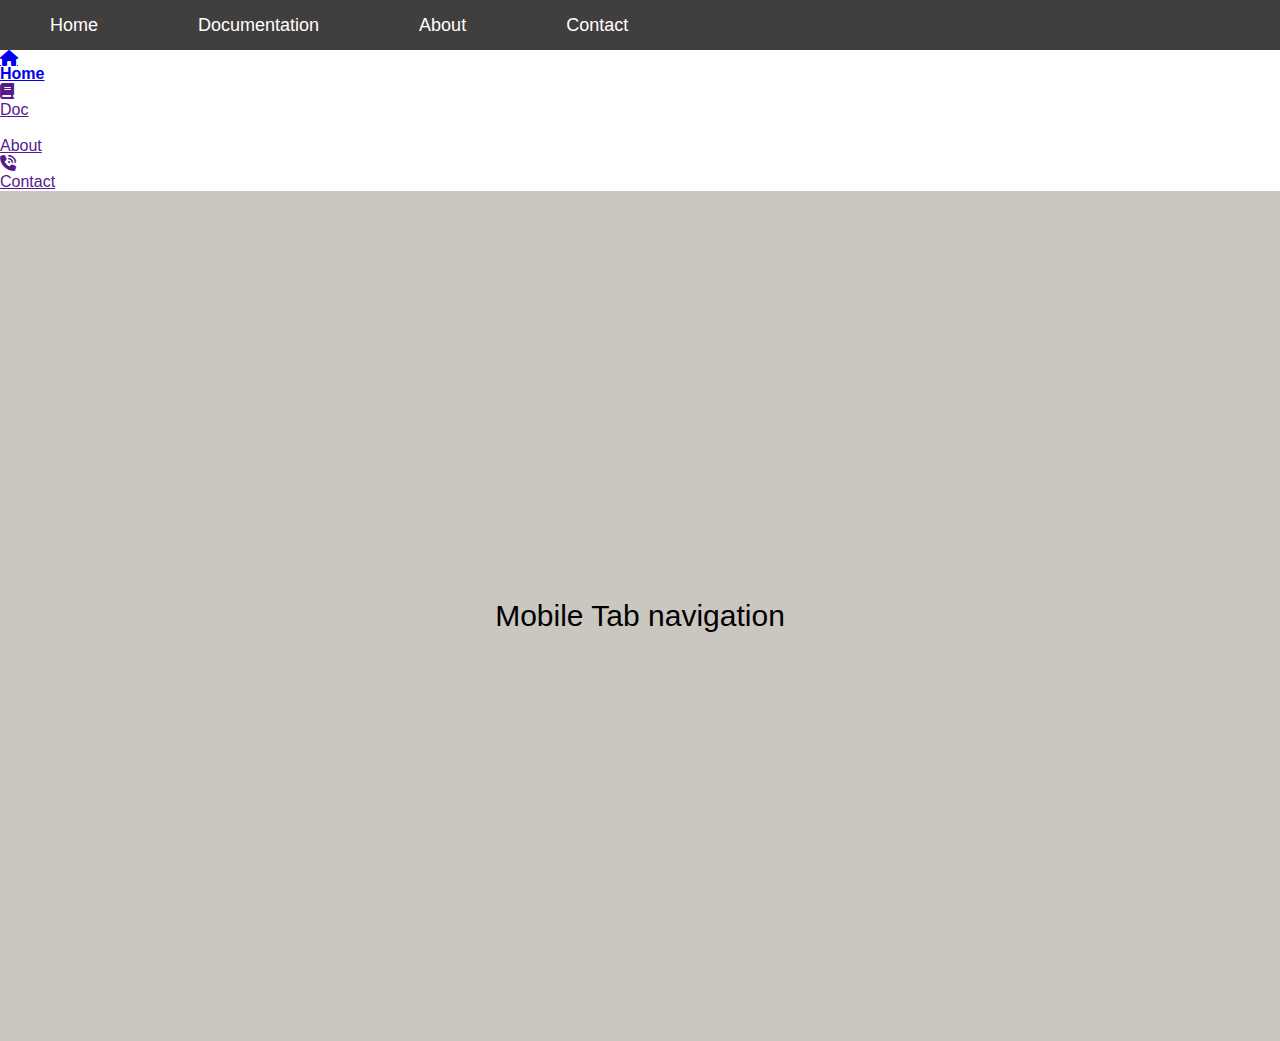
<file: index..html>
<!DOCTYPE html>
<html lang="en">

<head>
    <meta charset="UTF-8">
    <meta http-equiv="X-UA-Comatible" content="IE=edge">
    <meta name="viewport" content="width=device-width, initial-scale=1.0">
    <link rel="stylesheet" href="https://cdnjs.cloudflare.com/ajax/libs/font-awesome/6.1.2/css/all.min.css">
    <title>Mobile tab navigation</title>

    <script src="http://kitfontawesome.com/667417c7ec.js" crossorigin="anonymous"></script>

      <style>
        *{
        padding: 0;
        margin: 0;
        font-family: Arial, Helvetica, sans-serif;
        }
        .nav-bar{
            display: flex;
            align-items: center;
            background-color: rgb(65, 62, 62);
            height: 50px;
        }
        .menu
        {
            display: flex;
            align-items: center;
            list-style-type: none;
        }
        .menu a{
            text-decoration: none;
            color: white;
            margin: 50px;
            font-size: 18px;
        }
        .menu a:hover{
            color: rgb(111, 103, 103);
        }

        .body{
            background-color: rgb(202, 199, 192);
            height: calc(100vh - 50px);
            display: flex;
            align-items: center;
            justify-content: center;
            font-size: 30px;
        }
        .mod-tab{
            display: none;
        }
        @media screen and (max-width:600px) {
              .nav-bar{
                display: none;
              }
        .mob-tab{
            padding: absolute;
            bottom: 0;
            width: 100%;
            height: 60px;
            background-color: rgb(221, 212, 212);
            display: flex;
            align-items: center;
        }
        .tabs{
           display: flex;
           align-items: center;
           justify-content: space-evenly;
           width: 100%;
           list-style-type: none;
        }
        .tabs a{
           display: flex;
           align-items: column;
           justify-content: center;
           align-items: center;
           text-decoration: none;
           color: rgb(70, 66, 66);
           font-weight: 600;

        }
        .tabs a:hover{

        }
      </style>

</head>

<body>
     <div class="nav-bar">
        <ul class="menu">
            <li><a href="#">Home</a></li>
            <li><a href="#">Documentation</a></li>
            <li><a href="#">About</a></li>
            <li><a href="#">Contact</a></li>
        </ul>
     </div>

     <div class="mob-tab">
        <ul class="tab">
            <li class="tab-item">
                <a href=<i class="fa fa-home" aria-hidden="true"></i><p>Home</p></a>
            </li>
            <li class="tab-item">
                <a href=""><i class="fa fa-book" aria-hidden="true"></i><p>Doc</p></a>
            </li>
            <li class="tab-item">
                <a href=""><i class="fa fa-address-card-o" aria-hidden="true"></i><p>About</p></a>
            </li>
            <li class="tab-item">
                <a href=""><i class="fa fa-volume-control-phone" aria-hidden="true"></i><p>Contact</p></a>
                
            </li>
        </ul>
     </div>

     <div class="body">
        Mobile Tab navigation
     </div>

</body>
</html>
</file>
